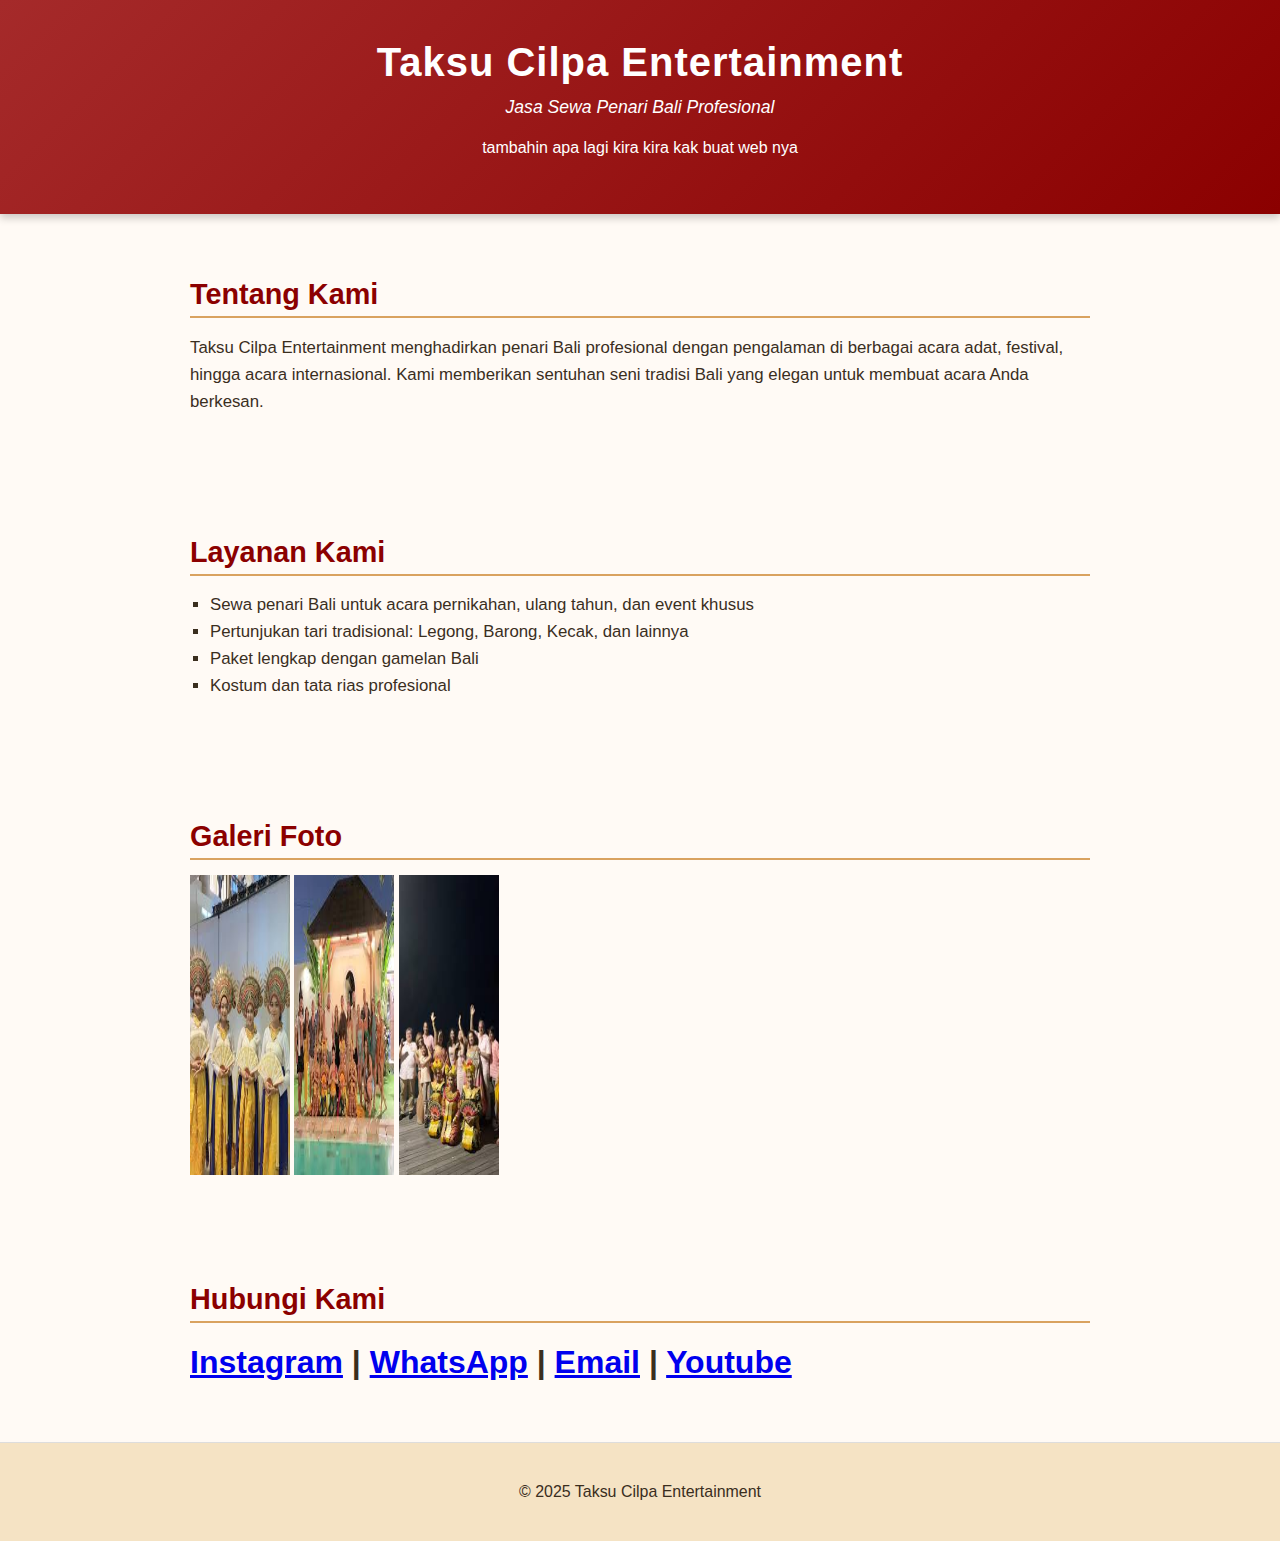
<file: index.html>
<!DOCTYPE html>
<html lang="id">
<head>
  <meta charset="UTF-8">
  <meta name="viewport" content="width=device-width, initial-scale=1.0">
  <title>Taksu Cilpa Entertainment</title>
  <link rel="stylesheet" href="style.css">
</head>
<body>
  <header>
    <h1>Taksu Cilpa Entertainment</h1>
    <p>Jasa Sewa Penari Bali Profesional
    <div>tambahin apa lagi kira kira kak buat web nya</div> </p>
  </header>

  <section class="about">
    <h2>Tentang Kami</h2>
    <p>
      Taksu Cilpa Entertainment menghadirkan penari Bali profesional dengan pengalaman 
      di berbagai acara adat, festival, hingga acara internasional. 
      Kami memberikan sentuhan seni tradisi Bali yang elegan untuk membuat acara Anda berkesan.
    </p>
  </section>

  <section class="services">
    <h2>Layanan Kami</h2>
    <ul>
      <li>Sewa penari Bali untuk acara pernikahan, ulang tahun, dan event khusus</li>
      <li>Pertunjukan tari tradisional: Legong, Barong, Kecak, dan lainnya</li>
      <li>Paket lengkap dengan gamelan Bali</li>
      <li>Kostum dan tata rias profesional</li>
    </ul>
  </section>

  <section class="gallery">
    <h2>Galeri Foto</h2>
    <img src="Foto 1.jpeg" width="100" height="300" alt="Penari Bali 1">
    <img src="Foto 2.jpeg" width="100" height="300" alt="Penari Bali 2">
    <img src="Foto 3.jpeg" width="100" height="300" alt="Penari Bali 3">
  </section>

  <section class="contact">
    <h2>Hubungi Kami</h2>
    <h1>
      <a href="https://instagram.com/taksucilpa_entertainment" target="_blank">Instagram</a> |
      <a href="https://wa.me/082146098011?text=Halo%20Taksu%20Cilpa" target="_blank">WhatsApp</a> |
      <a href="mailto:gusata25@gmail.com">Email</a> |
      <a href="https://youtube.com/@taksucilpaentertainment8725?si=bwWwnK09svdnAcJb" target="_blank">Youtube</a>
    </h1>
  </section>

  <footer>
    <p>© 2025 Taksu Cilpa Entertainment</p>
  </footer>
</body>
</html>
</file>
<file: style.css>
/* Warna dan Font Khas Bali */
body {
  margin: 0;
  padding: 0;
  font-family: 'Segoe UI', sans-serif;
  background-color: #fffaf5;
  color: #3a2e1e;
}

/* === HEADER === */
header {
  background: linear-gradient(135deg, #a52a2a, #8b0000);
  color: #fff;
  padding: 40px 20px;
  text-align: center;
  box-shadow: 0 4px 8px rgba(0, 0, 0, 0.2);
}

header h1 {
  margin: 0;
  font-size: 2.5em;
  letter-spacing: 1px;
}

header p {
  margin-top: 8px;
  font-style: italic;
  font-size: 1.1em;
}

nav {
  margin-top: 15px;
}

nav a {
  color: #fff;
  text-decoration: none;
  margin: 0 12px;
  font-weight: bold;
  transition: color 0.3s ease;
}

nav a:hover {
  color: #ffd700;
}

/* === HERO === */
#hero {
  background-image: url('https://i.ibb.co/YyhkFjz/bali-dancer.jpg');
  background-size: cover;
  background-position: center;
  color: white;
  text-shadow: 2px 2px 4px #000;
  padding: 80px 20px;
  text-align: center;
}

#hero h2 {
  font-size: 2em;
  max-width: 700px;
  margin: auto;
}

/* === SECTION === */
section {
  padding: 40px 20px;
  max-width: 900px;
  margin: auto;
}

h2 {
  color: #8b0000;
  margin-bottom: 15px;
  font-size: 1.8em;
  border-bottom: 2px solid #d9a25f;
  padding-bottom: 5px;
}

p, li {
  line-height: 1.6;
  font-size: 1.05em;
}

ul {
  list-style-type: square;
  padding-left: 20px;
}

/* === FORM KONTAK === */
form {
  display: flex;
  flex-direction: column;
  gap: 12px;
  background: #fff4e1;
  padding: 20px;
  border-radius: 8px;
  box-shadow: 0 0 8px rgba(0,0,0,0.1);
}

input, textarea {
  padding: 10px;
  font-size: 1em;
  border: 1px solid #d8c4a0;
  border-radius: 5px;
  background: #fff;
}

button {
  background: #a52a2a;
  color: white;
  border: none;
  padding: 12px;
  font-size: 1em;
  border-radius: 5px;
  cursor: pointer;
  transition: background 0.3s;
}

button:hover {
  background: #841c1c;
}

/* === RESPON === */
#respon {
  margin-top: 10px;
  font-weight: bold;
  color: #006400;
}

/* === FOOTER === */
footer {
  background: #f5e3c4;
  padding: 20px;
  text-align: center;
  font-size: 0.95em;
  border-top: 1px solid #ddd;
}

#ig-link {
  display: inline-flex;
  align-items: center;
  gap: 6px;
  text-decoration: none;
  color: #a52a2a;
  font-weight: bold;
  margin-top: 10px;
}

#ig-link img {
  vertical-align: middle;
  width: 20px;
  height: 20px;
}

#ig-link:hover {
  color: #b91c1c;
}

/* === RESPONSIVE === */
@media (max-width: 600px) {
  header h1 {
    font-size: 2em;
  }

  #hero {
    padding: 60px 15px;
  }

  nav a {
    display: inline-block;
    margin: 8px 5px;
  }
}
</file>
